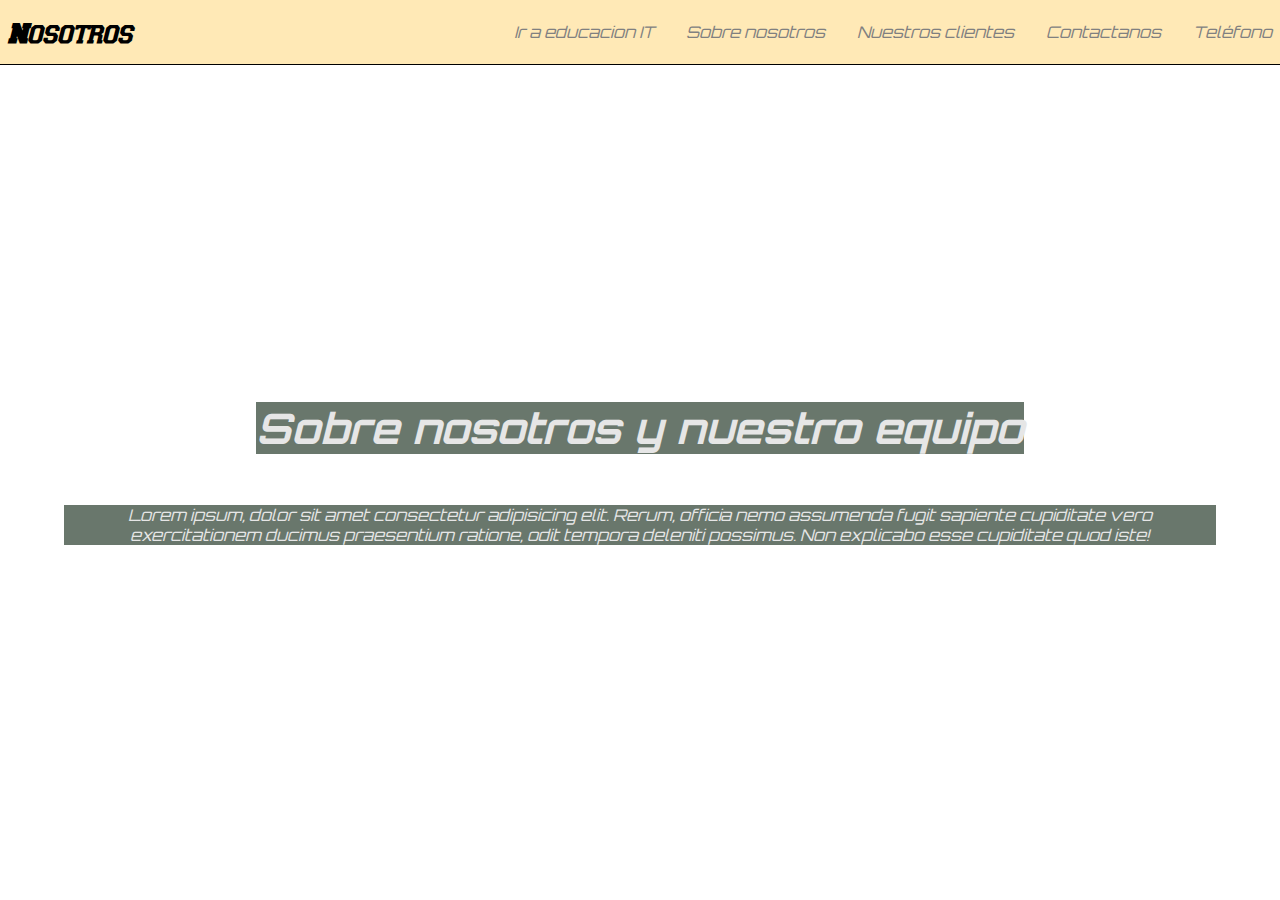
<file: Pages/nosotros.html>
<!DOCTYPE html>
<html lang="en">
<head>
    <meta charset="UTF-8">
    <meta name="viewport" content="width=device-width, initial-scale=1.0">
    <title>Nosotros</title>
    <link rel="stylesheet" href="/style/font.css">
    <link rel="stylesheet" href="/style/index.css">
    <link rel="stylesheet" href="/style/header.css">
    <link rel="stylesheet" href="/style/nosotros.css">
</head>
<body>

<header class="header-container">
    <a href="../index.html">
    <h1>Nosotros</h1></a>
    <nav>
        <ul>
            <li>
                <a href="https://www.educacionit.com/" title="ir a pagina externa de educacion IT"
                    target="_blank">Ir a educacion IT</a>
            </li>
            <li>
                <a href="/Pages/nosotros.html/">Sobre nosotros</a>
            </li>
            <li>
                <a href="/index.html/#clientes">Nuestros clientes</a>
            </li>
            <li>
                <a href="mailto:hola@educacionit.com">Contactanos</a>
            </li>
            <li>
                <a href="tel:+111111111">Teléfono</a>
            </li>
        </ul>
    </nav>
</header>
<section class="nosotros-banner">
    <h2>Sobre nosotros y nuestro equipo</h2>
    <p>Lorem ipsum, dolor sit amet consectetur adipisicing elit. Rerum, officia nemo assumenda fugit sapiente cupiditate vero exercitationem ducimus praesentium ratione, odit tempora deleniti possimus. Non explicabo esse cupiditate quod iste!</p>
</section>

</body>
</html>
</file>
<file: style/font.css>
@font-face {
    font-family: "varsity";
    src:url(./font/varsity_regular.ttf);
}

/* Ejemplo si existiera mas de un peso. Tmabien puedo modificar el nombre del family

@font-face {
    font-family: "varsity";
    src:url(./font/varsity_regular.ttf);
    font-weight: 400;

@font-face {
    font-family: "varsity";
    src:url(./font/varsity_medium.ttf);
    font-weight: 700;

} */
</file>
<file: style/index.css>
@import url('https://fonts.googleapis.com/css2?family=Orbitron:wght@400;700;900&display=swap');

* {
    font-family: 'Orbitron', sans-serif;
    font-style: italic;
}

html{
    font-size: 14px;
}


body{
    margin: 0;
    margin-top: 4.5rem;

}


h1{
    font-family: "varsity", cursive;
    margin: 0;
    font-weight: 900;
    font-size: 2rem;
}

h2{
    font-weight: 700;
}

p, a, li {
    font-weight: 400;
}

p, li {
    font-size: 16px;
}

a{
    text-decoration: none;
    font-size: 1.5 rem;
}

section{
    padding: 1rem 5%;
}

p{
    text-align: justify;
}

/* Helpers */

.d-flex{
    display: flex;
}

.img-float{
    float: right;
}

.ml-1{
    margin-left: 16px;
}



.height-200{
    height: 200px !important;
}
</file>
<file: style/header.css>
nav ul {
    list-style-type: none;
    display: flex;

}
nav ul li{
    /* margin-left: 16px;
    margin-right: 16px; */
    margin: 0 16px;
}

/* nav ul li a{
    color: gray;
    text-decoration: none;
} */

header a h1{
    color: black;
}

.header-container {
    align-items: center;
    background-color: rgb(255, 233, 182);
    border-bottom: 1px solid;
    display: flex;
    justify-content: space-between;
    padding: 8px;
    position: fixed;
    top: 0;
    width: 100%;
}

a:link{
    color: gray;
    text-decoration: none;
}

a:hover{
    color: rgb(36, 103, 123);
    font-size: 1.75rem;
    text-decoration: underline;
    cursor:pointer;
}
a:visited{
    color: #3f2e83;
}

a:active{
    color: #dddae6;
}
</file>
<file: style/nosotros.css>
.nosotros-banner{
    background-image: url("https://images.unsplash.com/photo-1454372182658-c712e4c5a1db?ixlib=rb-4.0.3&ixid=M3wxMjA3fDB8MHxwaG90by1wYWdlfHx8fGVufDB8fHx8fA%3D%3D&auto=format&fit=crop&w=1470&q=80");
    background-size: cover;
    display: flex;
    background-position-x: 50%;
    background-position-y: 50%;
    align-items: center;
    justify-content: center;
    flex-direction: column;
    height: 86vh;
}

.nosotros-banner h2{
    background-color: #122816a1;
    font-size: 3rem;
    color: #e6e6e6;
    text-align: center;
}

.nosotros-banner p{
    background-color: #122816a1;
    color: #e6e6e6;
    text-align: center;
}
</file>
